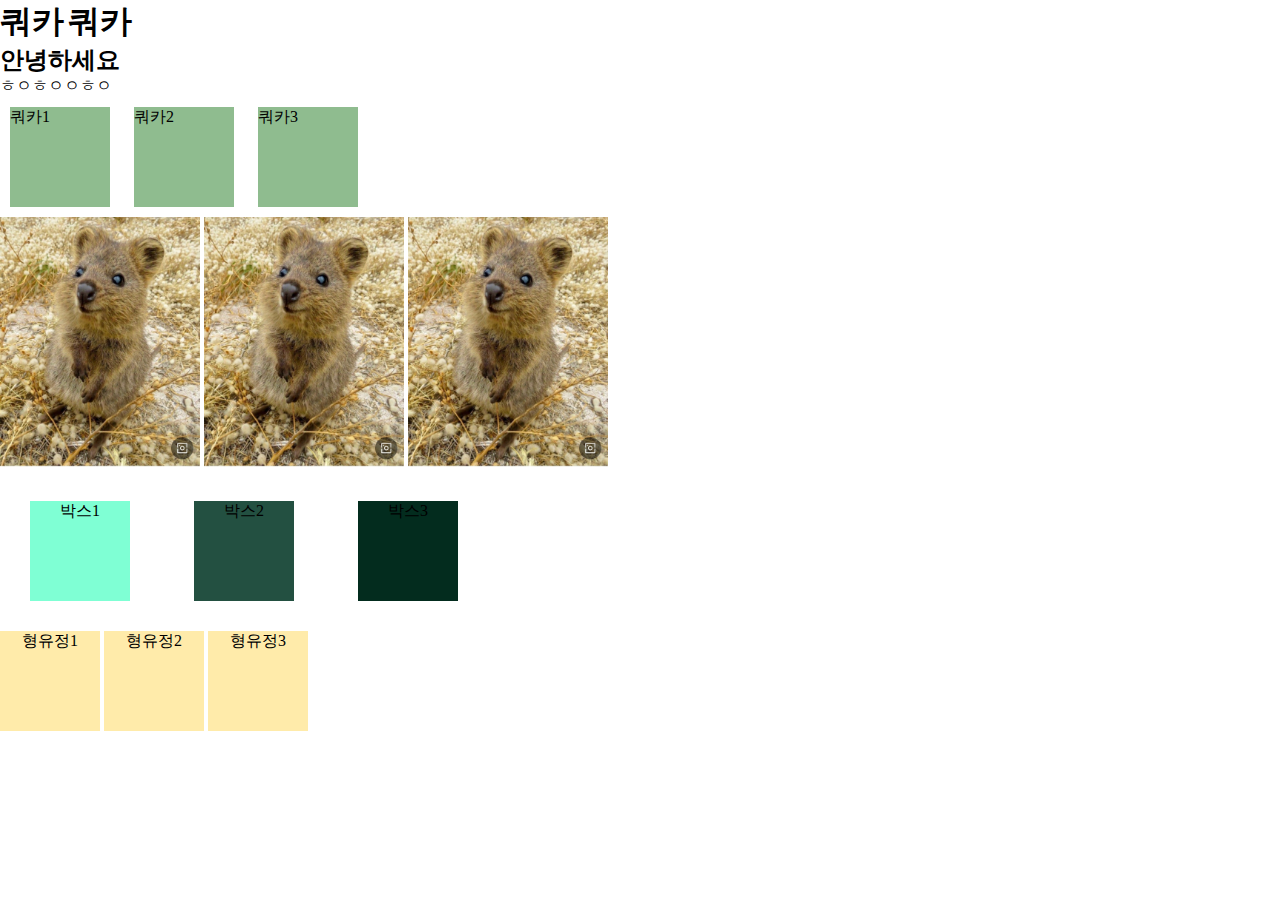
<file: index.html>
<!DOCTYPE html>
<html lang="ko">
  <head>
    <meta charset="UTF-8" />
    <meta http-equiv="X-UA-Compatible" content="IE=edge" />
    <meta name="viewport" content="width=device-width, initial-scale=1.0" />
    <link rel="stylesheet" href="css/main.css" />
    <title>인라인요소</title>
  </head>
  <body>
    <h1>쿼카</h1>
    <h1>쿼카</h1>
    <h2>안녕하세요</h2>
    <p>ㅎㅇㅎㅇㅇㅎㅇ</p>
    <span>쿼카1</span>
    <span>쿼카2</span>
    <span>쿼카3</span>
<div>
    <img src="images/kk2.jpg" alt="궉가" />
    <img src="images/kk2.jpg" alt="궉가" />
    <img src="images/kk2.jpg" alt="궉가" />
</div>
<div>
    <div class="box1">박스1</div>
    <div class="box2">박스2</div>
    <div class="box3">박스3</div>
</div>
<ul>
<li>형유정1</li>
<li>형유정2</li>
<li>형유정3</li>
</ul>
  </body>
</html>
</file>
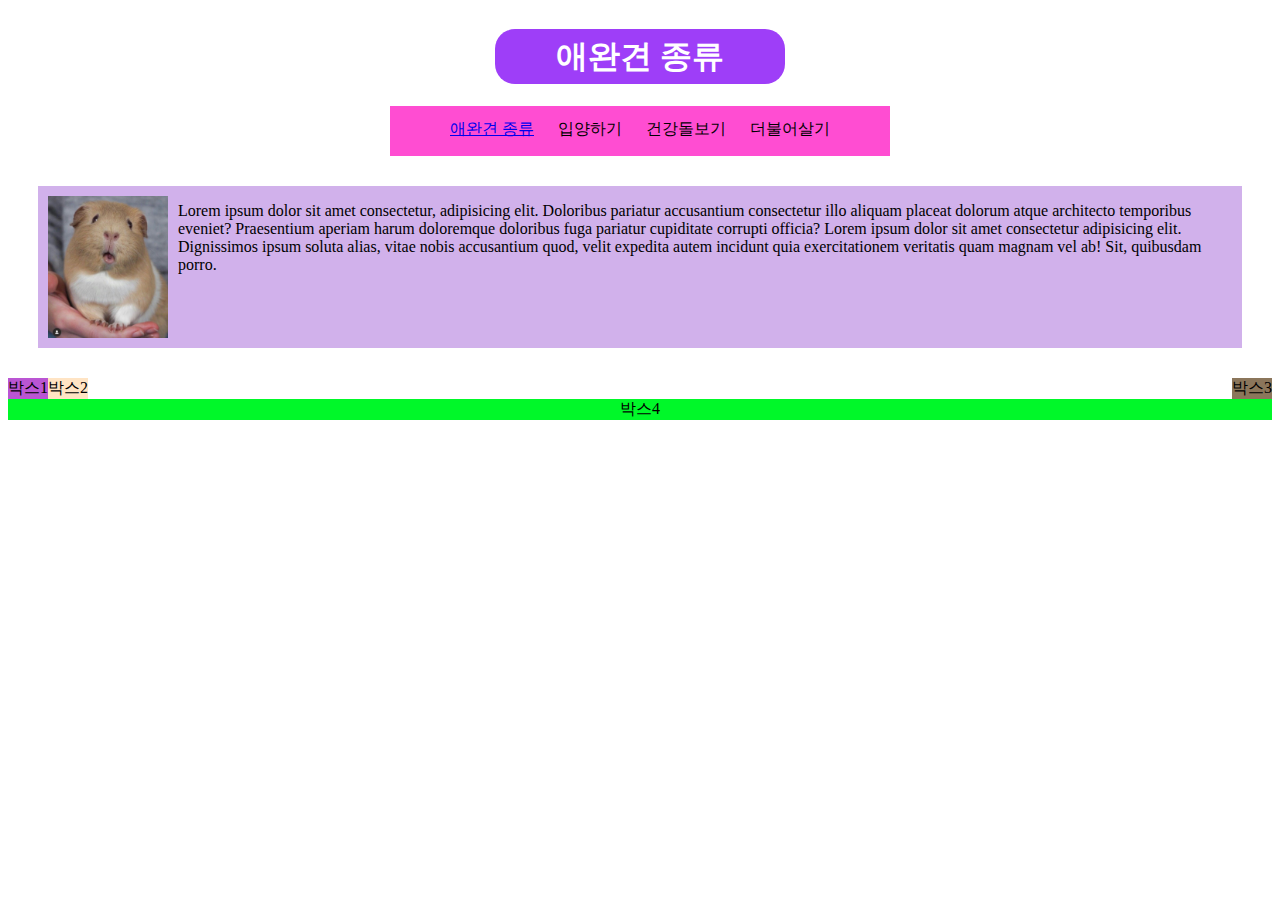
<file: index2.html>
<!DOCTYPE html>
<html lang="ko">
  <head>
    <meta charset="UTF-8" />
    <meta http-equiv="X-UA-Compatible" content="IE=edge" />
    <meta name="viewport" content="width=device-width, initial-scale=1.0" />
    <link rel="stylesheet" href="css/main2.css" />
    <title>인라인요소2</title>
  </head>
  <body>
    <h1>애완견 종류</h1>
    <nav>
      <ul>
        <li><a href="http://www.naver.com">애완견 종류</a></li>
        <li>입양하기</li>
        <li>건강돌보기</li>
        <li>더불어살기</li>
      </ul>
    </nav>
    <!-- float속성  -->
    <div class="gi">
      <img src="images/gi.jpg" alt="궉가" />
      <p>
        Lorem ipsum dolor sit amet consectetur, adipisicing elit. Doloribus
        pariatur accusantium consectetur illo aliquam placeat dolorum atque
        architecto temporibus eveniet? Praesentium aperiam harum doloremque
        doloribus fuga pariatur cupiditate corrupti officia?
        Lorem ipsum dolor sit amet consectetur adipisicing elit. Dignissimos ipsum soluta alias, vitae nobis accusantium quod, velit expedita autem incidunt quia exercitationem veritatis quam magnam vel ab! Sit, quibusdam porro.
      </p>
    </div>
    <div class="box1">박스1</div>
    <div class="box2">박스2</div>
    <div class="box3">박스3</div>
    <div class="box4">박스4</div>
  </body>
</html>
</file>
<file: css/main.css>
@charset "utf-8";
* {
  margin: 0;
  box-sizing: border-box;
}
ul,
li {
  list-style: none;
  padding: 0;
}
li {
  text-align: center;
  display: inline-block;
  margin: 0px;
  background-color: rgb(255, 235, 170);
  height: 100px;
  width: 100px;
}
h1 {
  display: inline;
}
span {
  display: inline-block;
  margin: 10px;
  background-color: darkseagreen;
  height: 100px;
  width: 100px;
}
img {
  width: 200px;
}
.box1 {
  width: 100px;
  height: 100px;
  background-color: aquamarine;
  display: inline-block;
  margin: 30px;
  text-align: center;
}

.box2 {
  width: 100px;
  height: 100px;
  background-color: rgb(35, 80, 65);
  display: inline-block;
  margin: 30px;
  text-align: center;
}
.box3 {
  width: 100px;
  height: 100px;
  background-color: rgb(3, 44, 30);
  display: inline-block;
  margin: 30px;
  text-align: center;
}
</file>
<file: css/main2.css>
@charset "uft-8";
* {
  text-align: center;
}
ul {
  list-style: none;
  margin: 0 auto;
  background-color: rgb(255, 77, 210);
  height: 50px;
  line-height: 25px;
  width: 500px;
  color: rgb(0, 0, 0);
  padding: 0px;
  text-align: center;
}
h1 {
  background-color: rgb(158, 62, 248);
  color: rgb(255, 255, 255);
  text-align: center;
  width: 250px;
  display: inline-block;
  padding: 20px;
  line-height: 15px;
  border-radius: 20px;
}
li {
  display: inline-block;
  margin: 10px;
  text-decoration: none;
}
img {
  float: left;
  width: 120px;
  margin: 10px;
  /* padding-top:10px */
}
.gi {
  display: inline-block;
  margin: 30px;
  background-color: rgb(209, 177, 235);
  text-align: center;
}
p {
  text-align: start;
}
.box1 {
  background-color: mediumorchid;
  float: left;
}
.box2 {
  background-color: bisque;
  float: left;
}
.box3 {
  background-color: rgb(139, 118, 91);
  float: right;
}
.box4 {
  background-color: rgb(0, 248, 41);
  clear: both;
}
</file>
